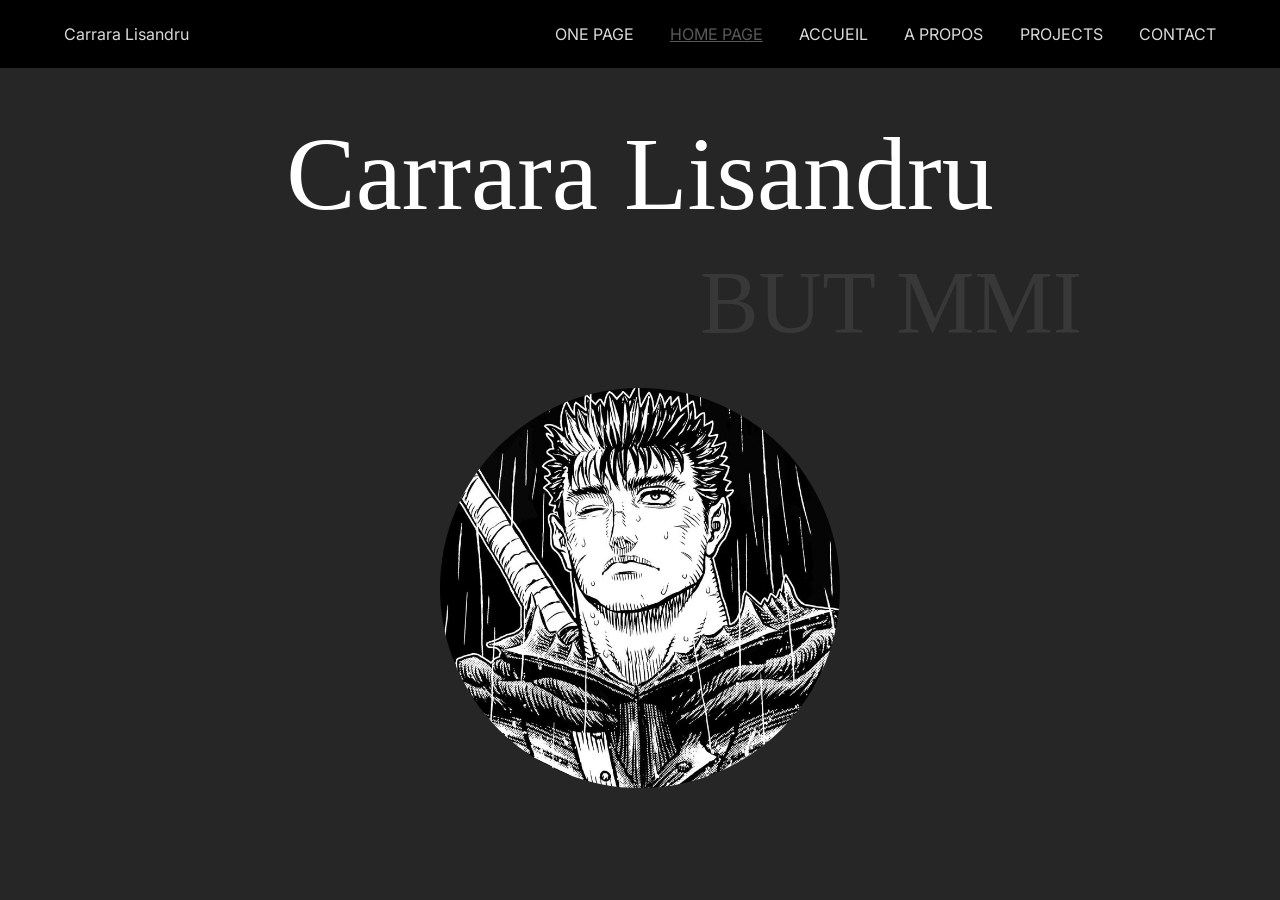
<file: homepage.html>
<!DOCTYPE html> 
<html lang="en"> 
<head> 
    <meta charset="UTF-8"> 
    <meta http-equiv="X-UA-Compatible" content="IE=edge"> 
    <meta name="viewport" content="width=device-width, initial-scale=1.0"> 
    <title>Portfolio</title> 
    <link rel="stylesheet" href="styleh.css"> 
</head> 
<body> 
    <header> 
        <nav class="navbar"> 
            <div class="logo"> Carrara Lisandru </div> 
            <button class="toggle-btn"  id="toggle-btn"> 
                <img src="burger-menu.svg" alt=""> 
            </button>
            <ul class="nav-links" id="nav-links"> 
                <li> <a href="onePage.html"> ONE PAGE</a> </li> 
                <li> <a href="homepage.html" class="active"> HOME PAGE</a> </li> 
                <li>  <a href="index.html">ACCUEIL</a> </li> 
                <li>  <a href="about.html">A PROPOS</a> </li> 
                <li>  <a href="projects.html">PROJECTS</a> </li> 
                <li>  <a href="contact.html">CONTACT</a>  </li>
            </ul> 
        </nav> 
    </header> 
    <div class="center-text"> 
        <p> Carrara Lisandru </p> 
        <div class="circle">
            <img src="Guts.jpg" alt="Description de la photo"> <!-- Ajout de la photo dans un cercle -->
        </div>
    </div> 
    <div class="background-text"> BUT MMI </div>
</body> 
</html>
</file>
<file: styleh.css>
@import url('https://fonts.googleapis.com/css2?family=Inter:wght@400&display=swap'); 
body, html {
    height: 100%;
    margin: 0;
}

.center-text {
    flex-grow: 1;
    display: flex;
    flex-direction: column; /* Empile le texte et l'image verticalement */
    justify-content: center;
    align-items: center;
    height: 85vh; /* Augmente la hauteur pour descendre l'ensemble */
}

.center-text p {
    font-size: 6.5rem;
    color: #ffffff;
}

.circle {
    margin-top: 155px; /* Espace augmenté entre le texte et l'image */
    width: 400px; /* Taille du cercle augmentée */
    height: 400px; /* Taille du cercle augmentée */
    border-radius: 50%; /* Rend l'image ronde */
    overflow: hidden; /* Cache les parties de l'image qui dépassent */
    display: flex;
    justify-content: center;
    align-items: center;
}

.circle img {
    width: 100%;
    height: 100%;
    object-fit: cover; /* Assure que l'image couvre entièrement le cercle */
}

.background-text {
    font-size: 5.5rem;
    color: rgba(217, 217, 217, 0.1); /* Couleur grise avec transparence */
    position: absolute;
    z-index: 1; /* Place derrière le texte du premier plan */
    left: 99vh;
    top: 28vh;
    transform: translateX(-50%); /* Centre horizontalement */
}

* {
    margin: 0;
    padding: 0;
    box-sizing: border-box;
}

header {
    background-color: black;
    color: #D9D9D9;
    padding: 1.5rem 0;
}

.navbar {
    display: flex;
    justify-content: space-between;
    align-items: center;
    width: 90%;
    margin: 0 auto;
    font-family: 'Inter', sans-serif;
}

.toggle-btn {
    display: none;
    background: none;
    color: #D9D9D9;
    border: none;
    cursor: pointer;
}

.nav-links {
    display: flex;
    list-style: none;
    justify-content: space-between; /* Centre les éléments */
    flex-grow: 1; /* Permet à la liste de remplir l'espace disponible */
}

.nav-links li {
    margin-left: 20px;
}

.nav-links a {
    color: #D9D9D9;
    text-decoration: none;
}

.nav-links a.active {
    color: #595959;
    text-decoration: none;
    text-decoration: underline;
}

.nav-links a:hover {
    transform: scale(1.1);
    transition: transform 0.3s ease;
    color: #595959;
}

body {
    background-color: #262626;
}

.logo {
    margin-right: 30%; /* Ajoute un espace de 30% à droite du logo */
    flex-shrink: 0; /* Empêche la réduction de taille du logo */
}

.logo-img, .logo-img-1 {
    width: 100%;
    height: auto;
    max-width: 400px;
    margin: auto;
    display: block;
    transition: transform 0.3s ease;
}

.logo-img:hover, .logo-img-1:hover {
    transform: scale(1.1);
}

.foreground-text {
    font-size: 2rem;
    z-index: 2;
    position: relative;
}

@import url('https://fonts.googleapis.com/css2?family=Inter:wght@400&display=swap');
</file>
